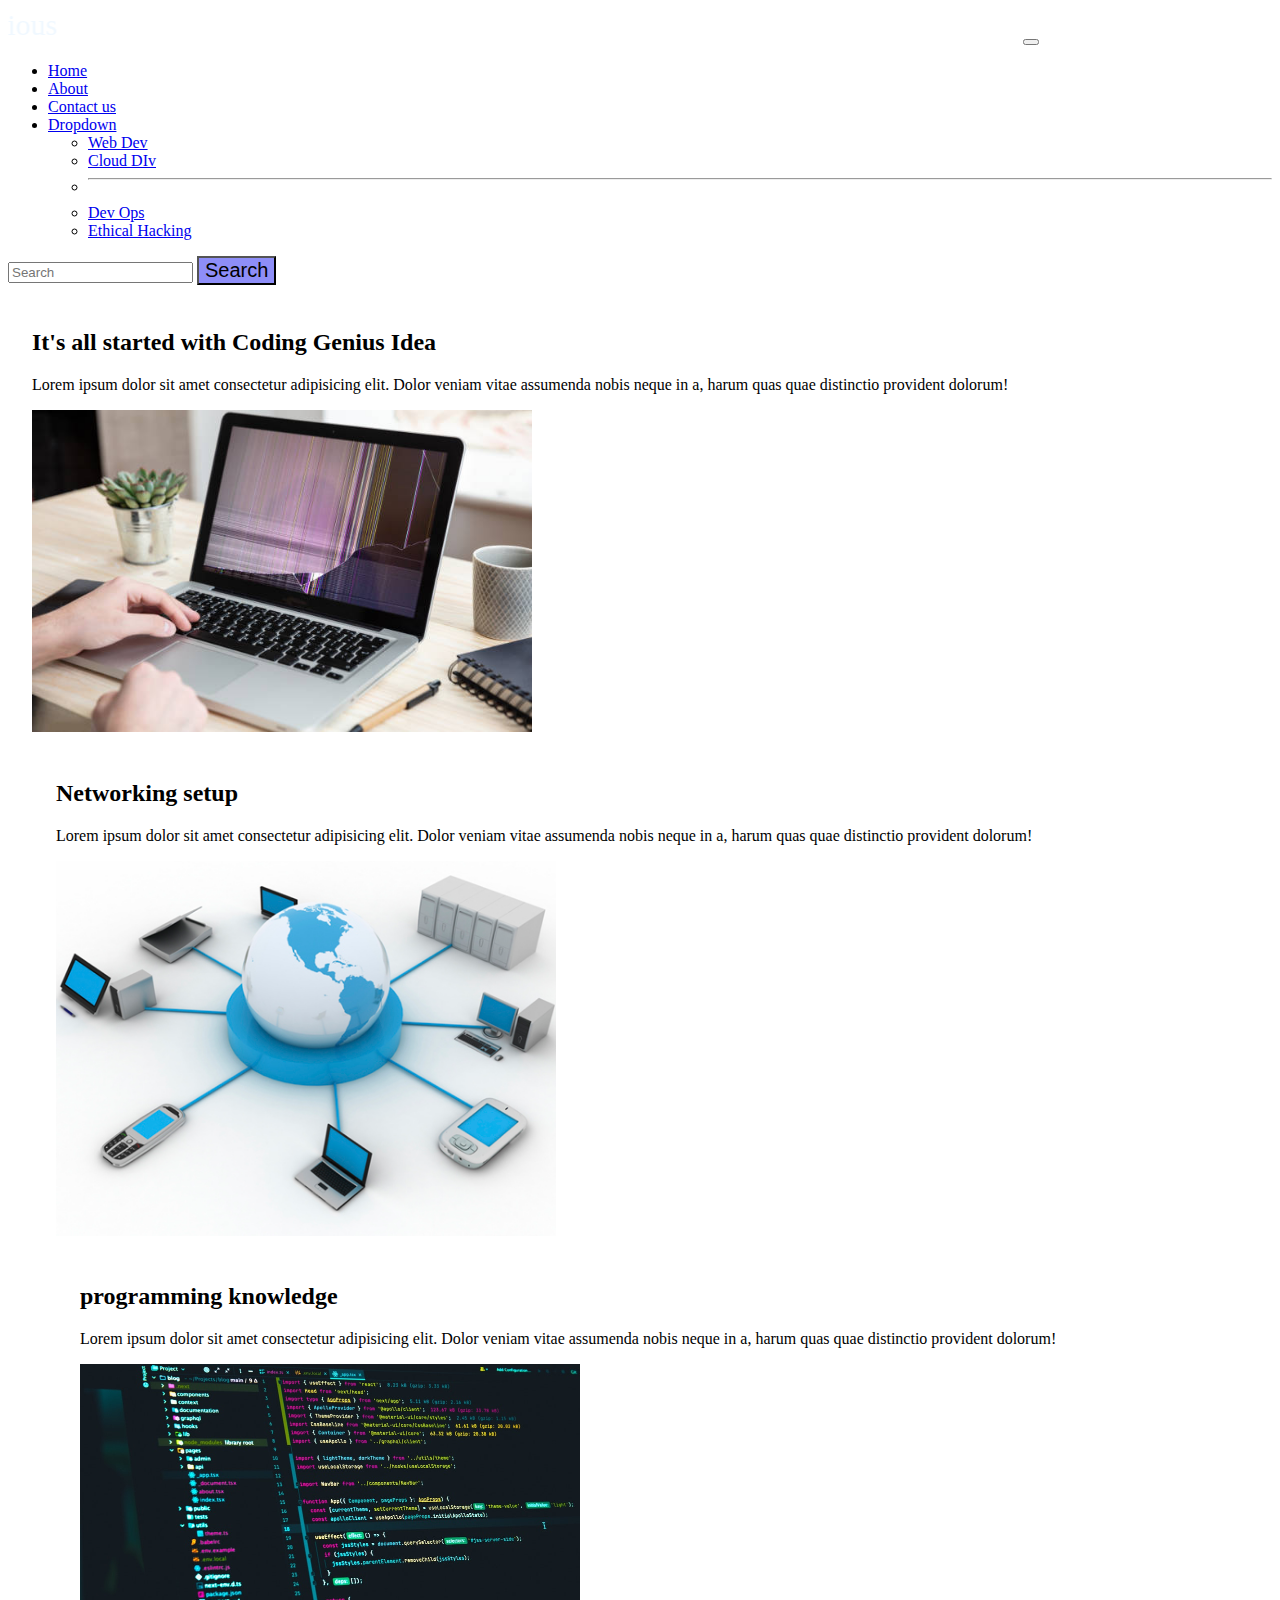
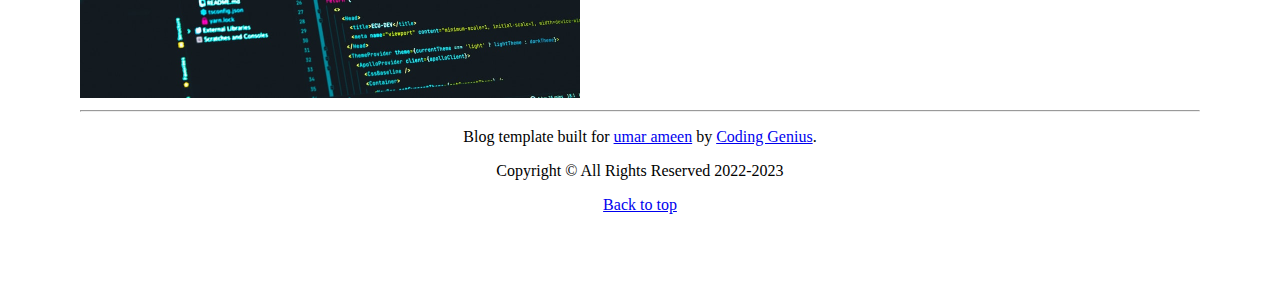
<file: About.html>
<!doctype html>
<html lang="en">

<head>
  <!-- Required meta tags -->
  <meta charset="utf-8">
  <meta name="viewport" content="width=device-width, initial-scale=1">

  <!-- Bootstrap CSS -->
  <link href="https://cdn.jsdelivr.net/npm/bootstrap@5.1.3/dist/css/bootstrap.min.css" rel="stylesheet"
    integrity="sha384-1BmE4kWBq78iYhFldvKuhfTAU6auU8tT94WrHftjDbrCEXSU1oBoqyl2QvZ6jIW3" crossorigin="anonymous">
  <link rel="stylesheet" href="style.css">

  <title>coding</title>
</head>

<body>
  <nav class="navbar navbar-expand-lg navbar-dark bg-dark">
    <div class="container-fluid">
      <marquee id="logo" width="80%" direction="right">coding Genious </marquee>
      <button class="navbar-toggler" type="button" data-bs-toggle="collapse" data-bs-target="#navbarSupportedContent"
        aria-controls="navbarSupportedContent" aria-expanded="false" aria-label="Toggle navigation">
        <span class="navbar-toggler-icon"></span>
      </button>
      <div class="collapse navbar-collapse" id="navbarSupportedContent">
        <ul class="navbar-nav me-auto mb-2 mb-lg-0">
          <li class="nav-item">
            <a class="nav-link active" aria-current="page" href="index.html">Home</a>
          </li>
          <li class="nav-item">
            <a class="nav-link" href="#">About</a>
          </li>
          <li class="nav-item">
            <a class="nav-link" href="contact  us.html">Contact us</a>
          </li> 
          <li class="nav-item dropdown">
            <a class="nav-link dropdown-toggle" href="#" id="navbarDropdown" role="button" data-bs-toggle="dropdown"
              aria-expanded="false">
              Dropdown
            </a>
            <ul class="dropdown-menu" aria-labelledby="navbarDropdown">
              <li><a class="dropdown-item" href="https://www.w3schools.com/html/">Web Dev</a></li>
              <li><a class="dropdown-item" href="https://www.udemy.com/courses/search/?src=ukw&q=Cloiud+development">Cloud DIv</a></li>
              <li>
                <hr class="dropdown-divider">
              </li>
              <li><a class="dropdown-item" href="https://www.udemy.com/courses/search/?src=ukw&q=Devops">Dev Ops</a></li>
              <li><a class="dropdown-item" href="https://www.coursary.com/search?fromfld=lpnxt&q=Cyber+Security&act=1653618611&tpl=a100456">Ethical Hacking</a></li>
            </ul>
          </li>

        </ul>
        <form class="d-flex">
          <input class="form-control me-2" type="search" placeholder="Search" aria-label="Search">
          <button class="btn btn-outline-success" type="submit">Search</button>
        </form>
      </div>
    </div>
  </nav>
  <div class="contener">
    <div class="row featurette d-flex justify-content-center align-items-center my-4">
      <div class="col-md-7 ">
        <h2 class="featurette-heading">It's all started with Coding Genius Idea</h2>
        <p class="lead">Lorem ipsum dolor sit amet consectetur adipisicing elit. Dolor veniam vitae assumenda nobis
          neque in a, harum quas quae distinctio provident dolorum!</p>
      </div>
      <div class="col-md-5 ">
        <img class="bd-placeholder-img bd-placeholder-img-lg featurette-image img-fluid mx-auto" width="500 img-fluid"
          src="laptop.jpg" alt="" srcset="">


      </div>
    </div>
    <div>
      <div class="contener">
        <div class="row featurette d-flex justify-content-center align-items-center my-4">
          <div class="col-md-7  order-md-2">
            <h2 class="featurette-heading">Networking setup</h2>
            <p class="lead">Lorem ipsum dolor sit amet consectetur adipisicing elit. Dolor veniam vitae assumenda nobis
              neque in a, harum quas quae distinctio provident dolorum!</p>
          </div>
          <div class="col-md-5 ">
            <img class="bd-placeholder-img bd-placeholder-img-lg featurette-image img-fluid mx-auto" width="500 img-fluid"
              src="it setup.jpg" alt="" srcset="">
    
    
          </div>
        </div>
        <div>
          <div class="contener">
            <div class="row featurette d-flex justify-content-center align-items-center my-4">
              <div class="col-md-7  ">
                <h2 class="featurette-heading">programming knowledge</h2>
                <p class="lead">Lorem ipsum dolor sit amet consectetur adipisicing elit. Dolor veniam vitae assumenda nobis
                  neque in a, harum quas quae distinctio provident dolorum!</p>
              </div>
              <div class="col-md-5  order-md-1">
                <img class="bd-placeholder-img bd-placeholder-img-lg featurette-image img-fluid mx-auto" width="500 img-fluid"
                  src="coding.jpg" alt="" srcset="">
        
        
              </div>
            </div>
            <div>
              <hr>
              <div class="footer" >
                <footer class="blog-footer" >
                <p >Blog template built for <a href="https://www.linkedin.com/in/umar-ameen-887b59229/">umar ameen</a> by <a href="https://github.com/UmarAmeen">Coding Genius</a>.</p>
                <p>Copyright © All Rights Reserved 2022-2023</p>
                <p>
                  <a href="#">Back to top</a>
                </p>
              </footer></div>
    <!-- Optional JavaScript; choose one of the two! -->

    <!-- Option 1: Bootstrap Bundle with Popper -->
    <script src="https://cdn.jsdelivr.net/npm/bootstrap@5.1.3/dist/js/bootstrap.bundle.min.js"
      integrity="sha384-ka7Sk0Gln4gmtz2MlQnikT1wXgYsOg+OMhuP+IlRH9sENBO0LRn5q+8nbTov4+1p"
      crossorigin="anonymous"></script>

    <!-- Option 2: Separate Popper and Bootstrap JS -->
    <!--
    <script src="https://cdn.jsdelivr.net/npm/@popperjs/core@2.10.2/dist/umd/popper.min.js" integrity="sha384-7+zCNj/IqJ95wo16oMtfsKbZ9ccEh31eOz1HGyDuCQ6wgnyJNSYdrPa03rtR1zdB" crossorigin="anonymous"></script>
    <script src="https://cdn.jsdelivr.net/npm/bootstrap@5.1.3/dist/js/bootstrap.min.js" integrity="sha384-QJHtvGhmr9XOIpI6YVutG+2QOK9T+ZnN4kzFN1RtK3zEFEIsxhlmWl5/YESvpZ13" crossorigin="anonymous"></script>
    -->

    <body>
</file>
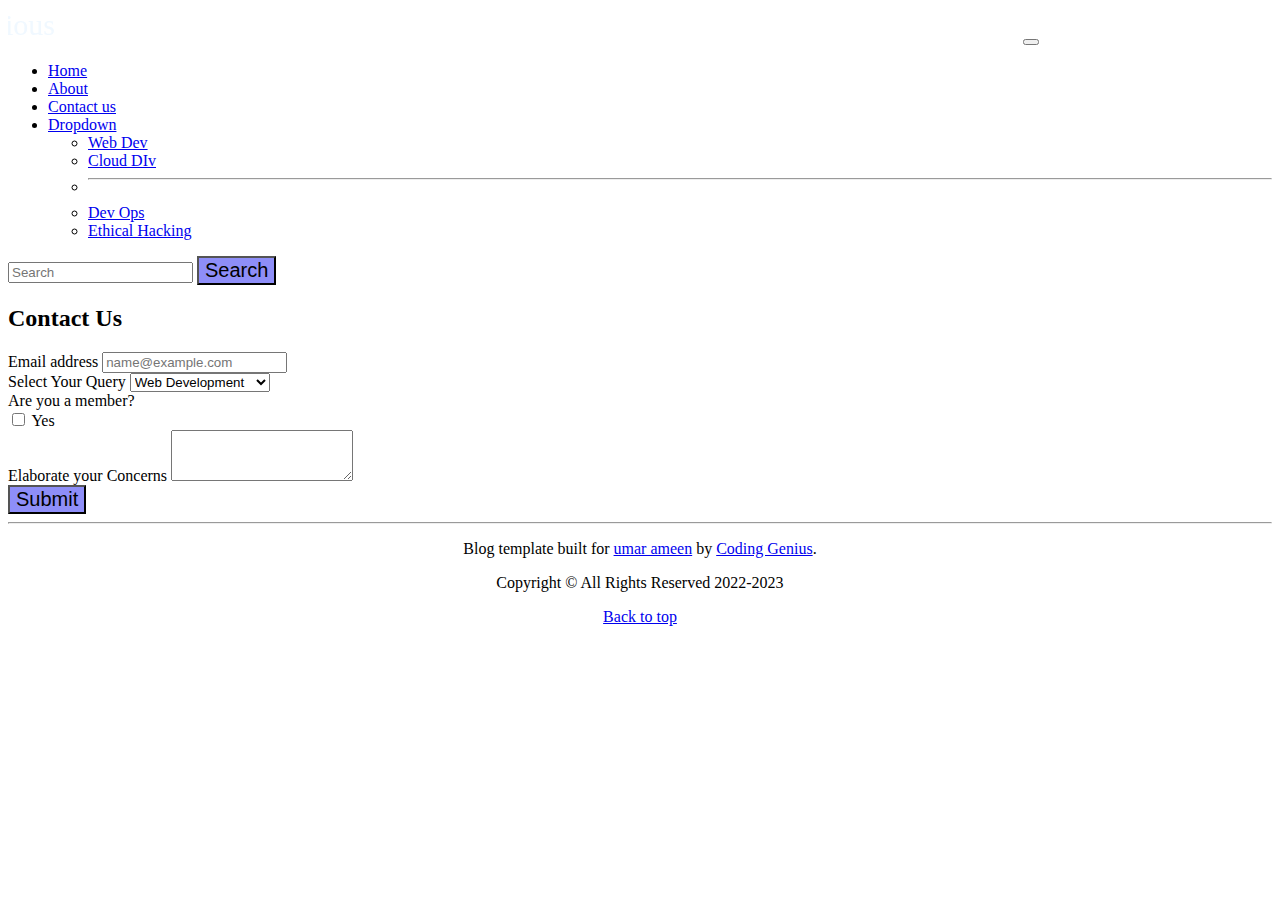
<file: contact  us.html>
<!DOCTYPE html>
<html lang="en">
<head>
    <meta charset="UTF-8">
    <meta http-equiv="X-UA-Compatible" content="IE=edge">
    <meta name="viewport" content="width=device-width, initial-scale=1.0">
    <title>Document</title>
</head>
<body>
    <!doctype html>
<html lang="en">

<head>
  <!-- Required meta tags -->
  <meta charset="utf-8">
  <meta name="viewport" content="width=device-width, initial-scale=1">

  <!-- Bootstrap CSS -->
  <link href="https://cdn.jsdelivr.net/npm/bootstrap@5.1.3/dist/css/bootstrap.min.css" rel="stylesheet"
    integrity="sha384-1BmE4kWBq78iYhFldvKuhfTAU6auU8tT94WrHftjDbrCEXSU1oBoqyl2QvZ6jIW3" crossorigin="anonymous">
  <link rel="stylesheet" href="style.css">

  <title>coding</title>
</head>

<body>
  <nav class="navbar navbar-expand-lg navbar-dark bg-dark">
    <div class="container-fluid">
      <marquee id="logo" width="80%" direction="right">coding Genious </marquee>
      <button class="navbar-toggler" type="button" data-bs-toggle="collapse" data-bs-target="#navbarSupportedContent"
        aria-controls="navbarSupportedContent" aria-expanded="false" aria-label="Toggle navigation">
        <span class="navbar-toggler-icon"></span>
      </button>
      <div class="collapse navbar-collapse" id="navbarSupportedContent">
        <ul class="navbar-nav me-auto mb-2 mb-lg-0">
          <li class="nav-item">
            <a class="nav-link active" aria-current="page" href="index.html">Home</a>
          </li>
          <li class="nav-item">
            <a class="nav-link" href="About.html">About</a>
          </li>
          <li class="nav-item">
            <a class="nav-link" href="contact  us.html">Contact us</a>
          </li> 
          <li class="nav-item dropdown">
            <a class="nav-link dropdown-toggle" href="#" id="navbarDropdown" role="button" data-bs-toggle="dropdown"
              aria-expanded="false">
              Dropdown
            </a>
            <ul class="dropdown-menu" aria-labelledby="navbarDropdown">
              <li><a class="dropdown-item" href="https://www.w3schools.com/html/">Web Dev</a></li>
              <li><a class="dropdown-item" href="https://www.udemy.com/courses/search/?src=ukw&q=Cloiud+development">Cloud DIv</a></li>
              <li>
                <hr class="dropdown-divider">
              </li>
              <li><a class="dropdown-item" href="https://www.udemy.com/courses/search/?src=ukw&q=Devops">Dev Ops</a></li>
              <li><a class="dropdown-item" href="https://www.coursary.com/search?fromfld=lpnxt&q=Cyber+Security&act=1653618611&tpl=a100456">Ethical Hacking</a></li>
            </ul>
          </li>

        </ul>
        <form class="d-flex">
            <input class="form-control me-2" type="search" placeholder="Search" aria-label="Search">
            <button class="btn btn-outline-success" type="submit">Search</button>
          </form>
        </div>
      </div>
    </nav>
    
    <div class="container my-4">
        <h2>Contact Us</h2>
        <form>
            <div class="form-group">
              <label for="exampleFormControlInput1">Email address</label>
              <input type="email" class="form-control" id="exampleFormControlInput1" placeholder="name@example.com">
            </div>
            <div class="form-group">
              <label for="exampleFormControlSelect1">Select Your Query</label>
              <select class="form-control" id="exampleFormControlSelect1">
                <option>Web Development</option>
                <option>Cloud Development</option>
                <option>DevOps</option>
                <option>BlockChain</option>
                <option>Ethical Hacking</option>
              </select>
            </div>
            <div class="form-group row">
                <div class="col-sm-2">Are you a member?</div>
                <div class="col-sm-10 ">
                  <div class="form-check">
                    <input class="form-check-input" type="checkbox" id="gridCheck1">
                    <label class="form-check-label" for="gridCheck1">
                      Yes
                    </label>
                  </div>
                </div>
              </div>
            <div class="form-group">
              <label for="exampleFormControlTextarea1">Elaborate your Concerns</label>
              <textarea class="form-control" id="exampleFormControlTextarea1" rows="3"></textarea>
            </div>
            <button class="btn btn-primary my-2">Submit</button>
          </form>
    </div>
    <hr>
  <div class="footer">
    <footer class="blog-footer">
      <p>Blog template built for <a href="https://www.linkedin.com/in/umar-ameen-887b59229/">umar ameen</a> by <a
          href="https://github.com/UmarAmeen">Coding Genius</a>.</p>
      <p>Copyright © All Rights Reserved 2022-2023</p>
      <p>
        <a href="#">Back to top</a>
      </p>
    </footer>
  </div>
</body>
</html>
</file>
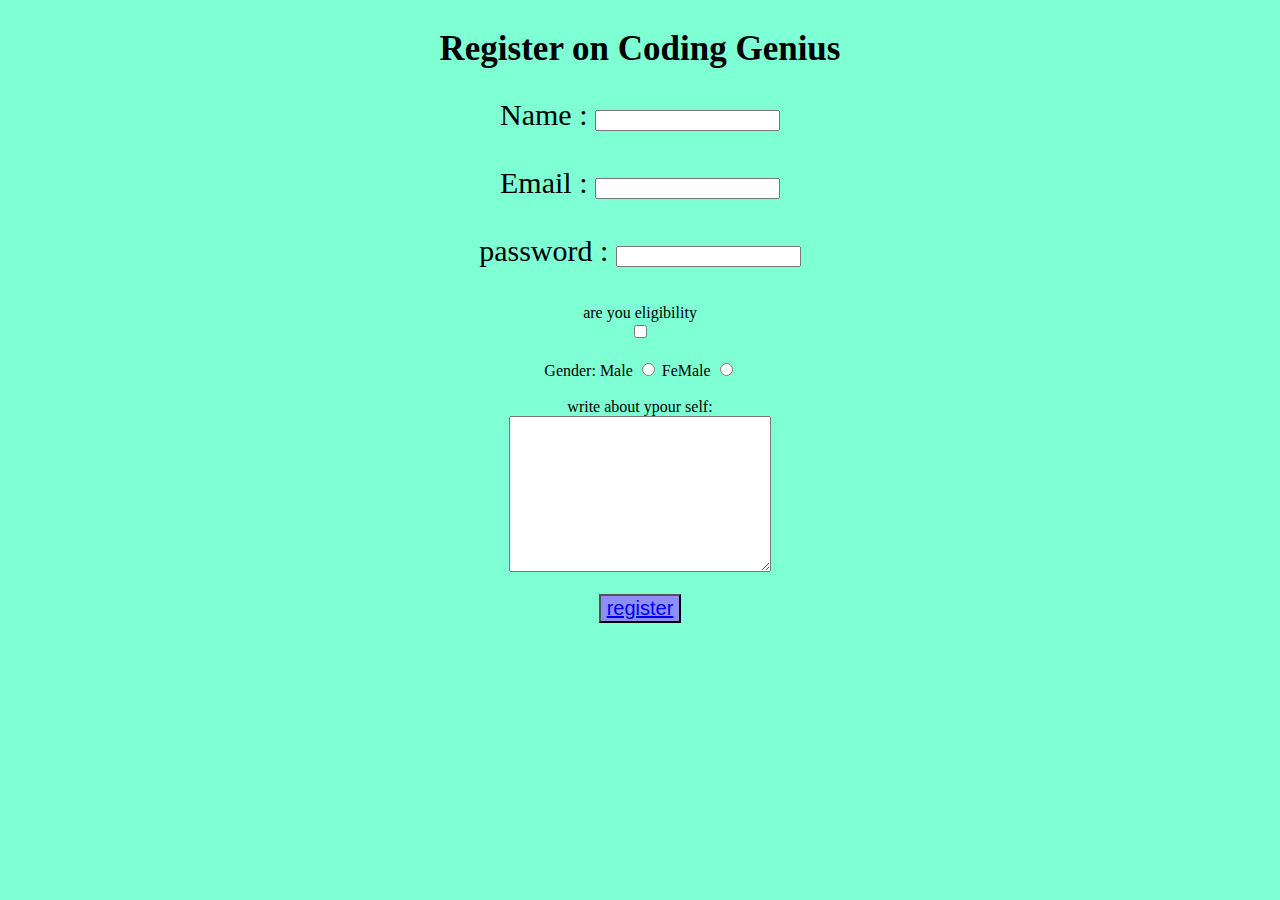
<file: form .html>
<!DOCTYPE html>
<html lang="en">
<head>
    <meta charset="UTF-8">
    <meta http-equiv="X-UA-Compatible" content="IE=edge">
    <meta name="viewport" content="width=device-width, initial-scale=1.0">
    <title>form</title>
    <link rel="stylesheet" href="style.css">
</head>
<body class="form" >
    <h2>Register on Coding Genius</h2>
    <div class="input">
    <div>
Name : <input type="text" name ="myname">

</div>
<br>
<div>

    Email : <input type="text" name ="email">
</div>
<br>
<div>
    password : <input type="enter your password" name ="enter your password">
</div>
</div>
<br>

<br>
<label for="checkit">are you eligibility </label>
<div>
   <input type="checkbox" name ="my eligibility" id="checkit">
</div>
<br>
<div>
 Gender: Male <input type="radio" name="mygendar"> FeMale <input type="radio" name="mygendar">

</div>
<br>
<div>
   write about ypour self: <br><textarea name="my text"  cols="30" rows="10"></textarea>
</div>
<br>
<button class="btn"><a href="index.html">register</a>
</button>


</body>
</html>
</file>
<file: style.css>
#logo{
    color: aliceblue;
    font-size: 30px;
}
.footer{
    text-align: center;
}
/* .contener{
    margin-top: 20px;
    padding-top: 10px;
}
.contener{
    margin-left: 13px;
    padding-left: 10px;
} */
.contener{
    margin: 10px;
    padding: 14px;
}
.register{
    padding-right: 60px;
    margin-right: 60px;
    text-decoration: none;
    font-size: 18px;
}
.form{
    background-color: aquamarine;
    text-align: center;
}
.form h2{
    font-size: 35px;
}.input{
    font-size: 30px;
}.btn{
    background-color: rgb(142, 142, 248);
    font-size: 20px;
    text-decoration: none;
}
</file>
